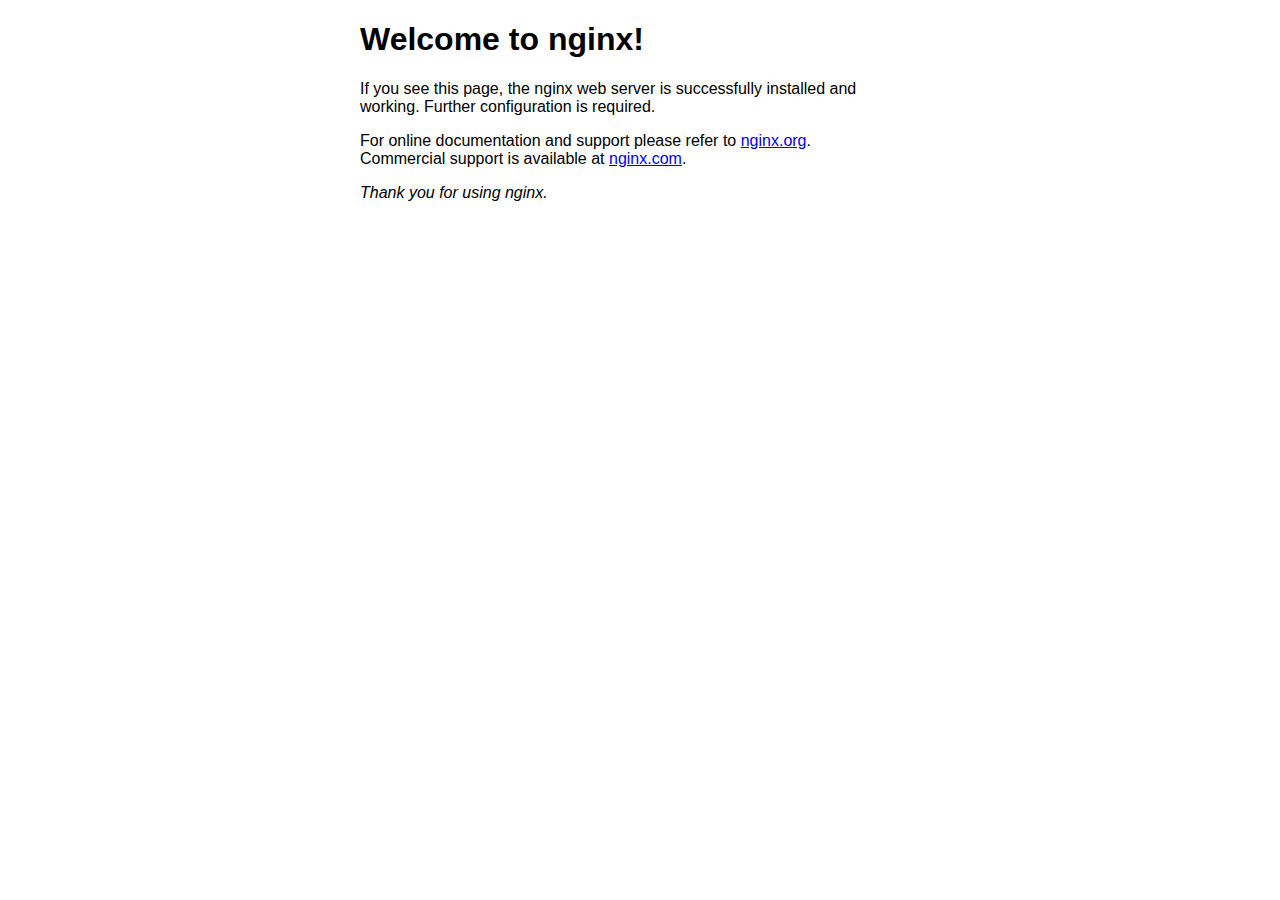
<file: nginx/html/index.html>
<!DOCTYPE html>
<html>
<head>
<title>Welcome to nginx!</title>
<style>
    body {
        width: 35em;
        margin: 0 auto;
        font-family: Tahoma, Verdana, Arial, sans-serif;
    }
</style>
</head>
<body>
<h1>Welcome to nginx!</h1>
<p>If you see this page, the nginx web server is successfully installed and
working. Further configuration is required.</p>

<p>For online documentation and support please refer to
<a href="http://nginx.org/">nginx.org</a>.<br/>
Commercial support is available at
<a href="http://nginx.com/">nginx.com</a>.</p>

<p><em>Thank you for using nginx.</em></p>
</body>
</html>
</file>
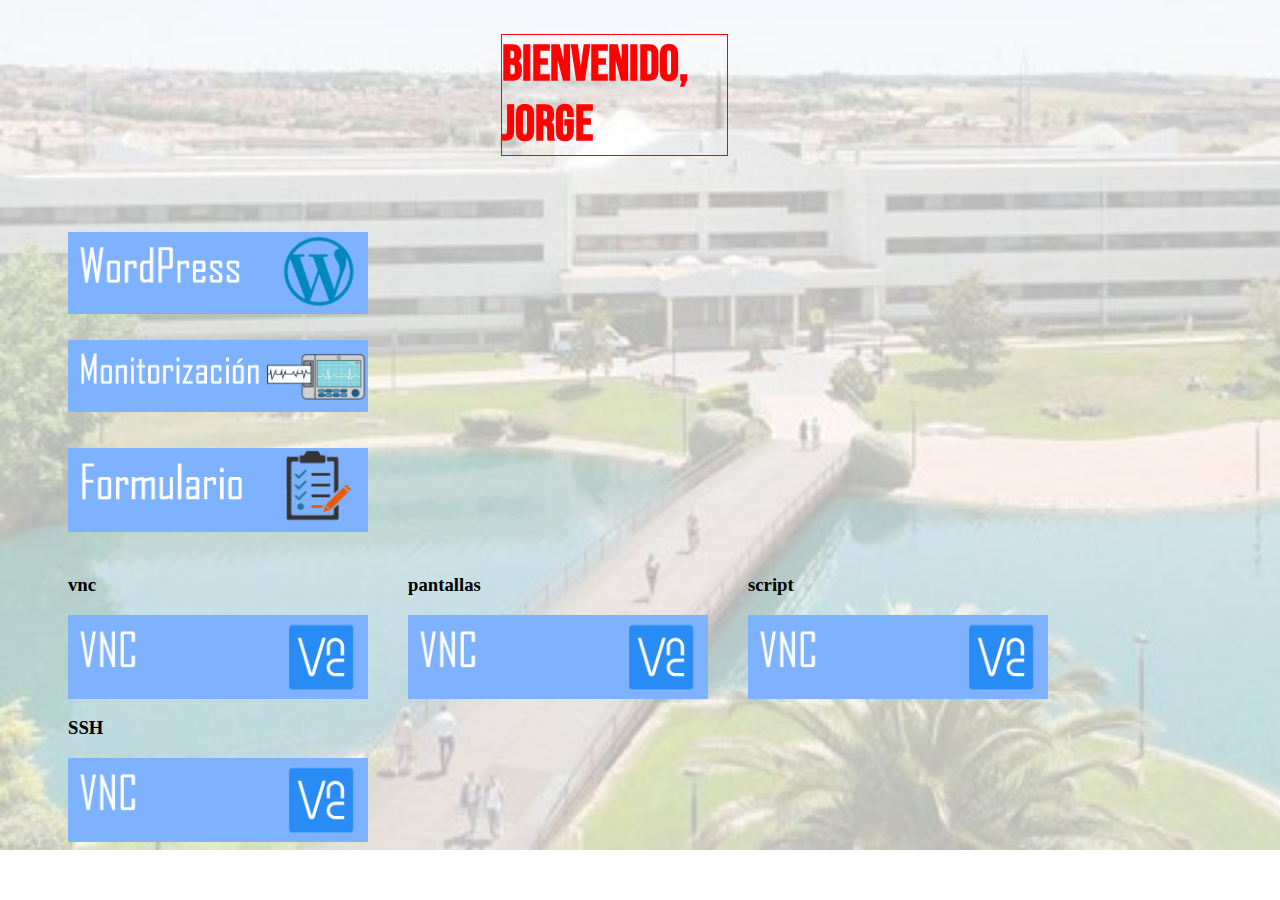
<file: nginx/www/index.html>
<!DOCTYPE html>
<html lang="es">

<head>
    <meta charset="UTF-8">
    <link rel="stylesheet" type="text/css" href="style.css">
    <link rel="preconnect" href="https://fonts.googleapis.com">
    <link rel="preconnect" href="https://fonts.gstatic.com" crossorigin>
    <link href="https://fonts.googleapis.com/css2?family=Bebas+Neue&display=swap" rel="stylesheet">
    <h1>Bienvenido, Jorge</h1>
</head>

<body>
    <div>
        <ul class="galeria">
            <li>
                <a href="http://192.168.1.53:8080/wp-admin/"><img src="img/Foto1.PNG"></a>
            </li>
            <br>
            <br>
            <br>
            <br>
            <br>
            <br>
            <li>
                <a href="http://192.168.1.50:61208/"><img src="img/Foto2.PNG"></a>
            </li>
            <br>
            <br>
            <br>
            <br>
            <br>
            <br>
            <li>
                <a href="#"><img src="img/Foto3.PNG"></a>
            </li>
            <br>
            <br>
            <br>
            <br>
            <br>
            <br>
            <li>
                <h3>vnc</h3>
                <a href="./vnc.html"><img src="img/Foto4.PNG"></a>
            </li>

            <li>
                <h3>pantallas</h3>
                <a href="./pantalllas.html"><img src="img/Foto4.PNG"></a>
            </li>
            <li>
                <h3>script</h3>
                <a href="./script.php"><img src="img/Foto4.PNG"></a>
            </li>
            <li>
                <h3>SSH</h3>
                <a href="./ssh.html"><img src="img/Foto4.PNG"></a>
            </li>
            
        </ul>
        <br>
        <br>
        <br>
        <br>
        <br>
        <br>

    </div>
</body>

</html>
</file>
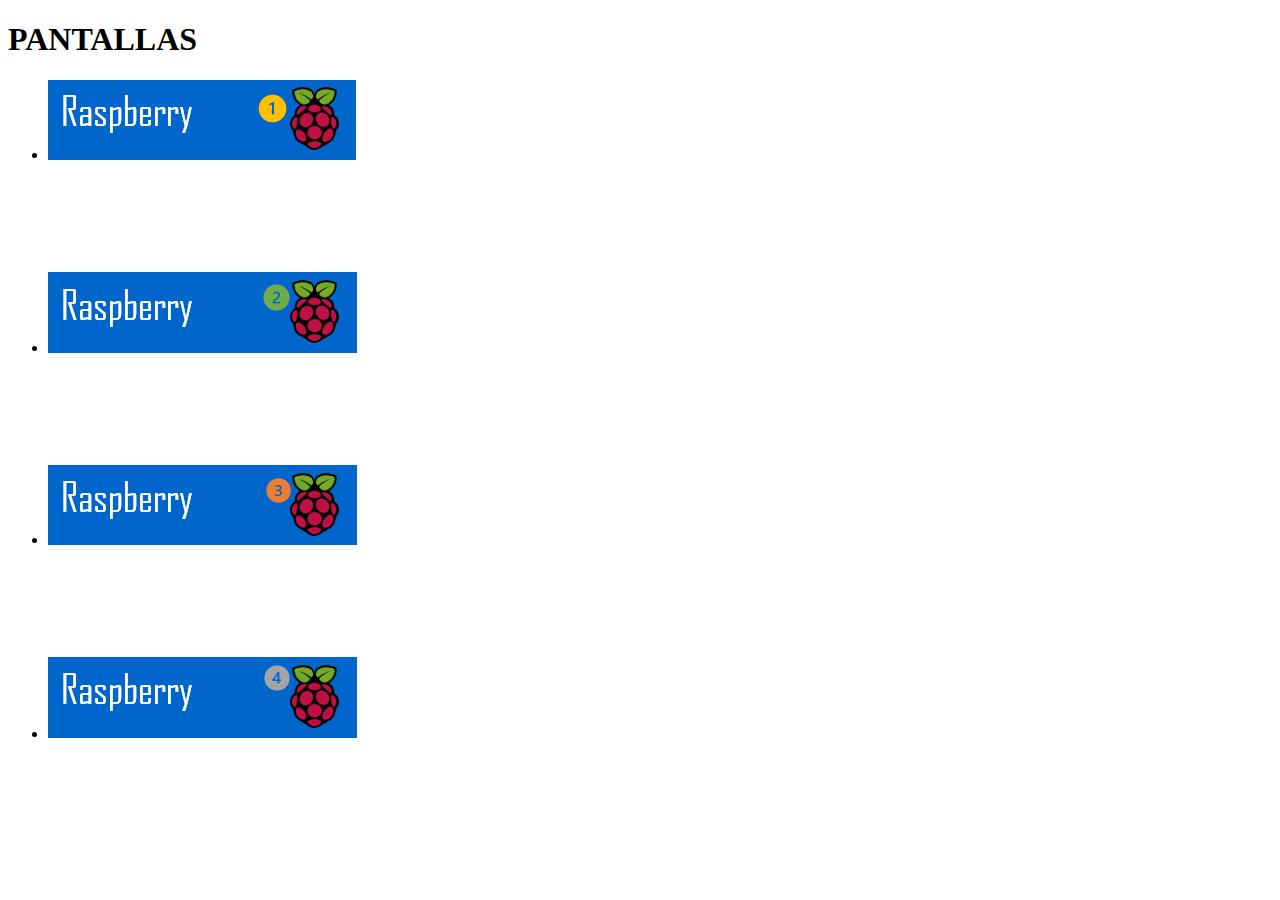
<file: nginx/www/pantalllas.html>
<!DOCTYPE html>
<html lang="es">
<h1>PANTALLAS</h1>
<ul class="galeria_2">
    <li>
        <a href="http://192.168.1.53:8080/foyer/ejemplo1-pantalla/"><img src="img/Foto11.PNG"></a>
    </li>
    <br>
    <br>
    <br>
    <br>
    <br>
    <br>
    <li>
        <a href="#"><img src="img/Foto22.PNG"></a>
    </li>
    <br>
    <br>
    <br>
    <br>
    <br>
    <br>
    <li>
        <a href="#"><img src="img/Foto33.PNG"></a>
    </li>
    <br>
    <br>
    <br>
    <br>
    <br>
    <br>
    <li>
        <a href="#"><img src="img/Foto44.PNG"></a>
    </li>
</ul>

</html>
</file>
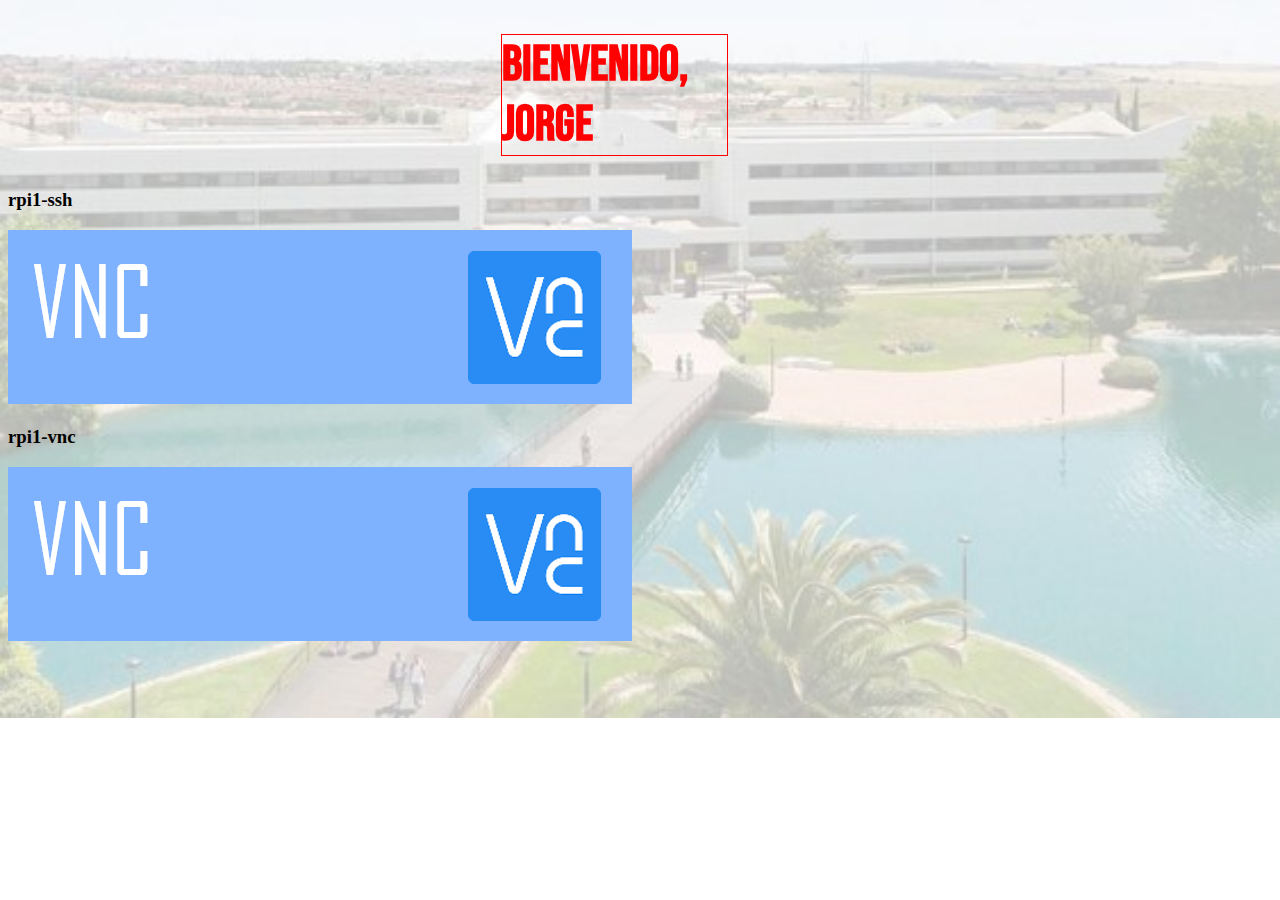
<file: nginx/www/ssh.html>
<!DOCTYPE html>
<html lang="es">

<head>
    <meta charset="UTF-8">
    <link rel="stylesheet" type="text/css" href="style.css">
    <link rel="preconnect" href="https://fonts.googleapis.com">
    <link rel="preconnect" href="https://fonts.gstatic.com" crossorigin>
    <link href="https://fonts.googleapis.com/css2?family=Bebas+Neue&display=swap" rel="stylesheet">
    <h1>Bienvenido, Jorge</h1>
</head>

<body>
    <li>
        <h3>rpi1-ssh</h3>
        <a href="http://192.168.1.53:6060/guacamole/#/client/MgBjAHBvc3RncmVzcWw="><img src="img/Foto4.PNG"></a>
    </li>
    <li>
        <h3>rpi1-vnc</h3> <!-- lo pongo temporalmente aqui, luego habra que moverlo a la carpeta de vnc -->
        <a href="http://192.168.1.53:6060/guacamole/#/client/MQBjAHBvc3RncmVzcWw="><img src="img/Foto4.PNG"></a>
    </li>
</body>

</html>
</file>
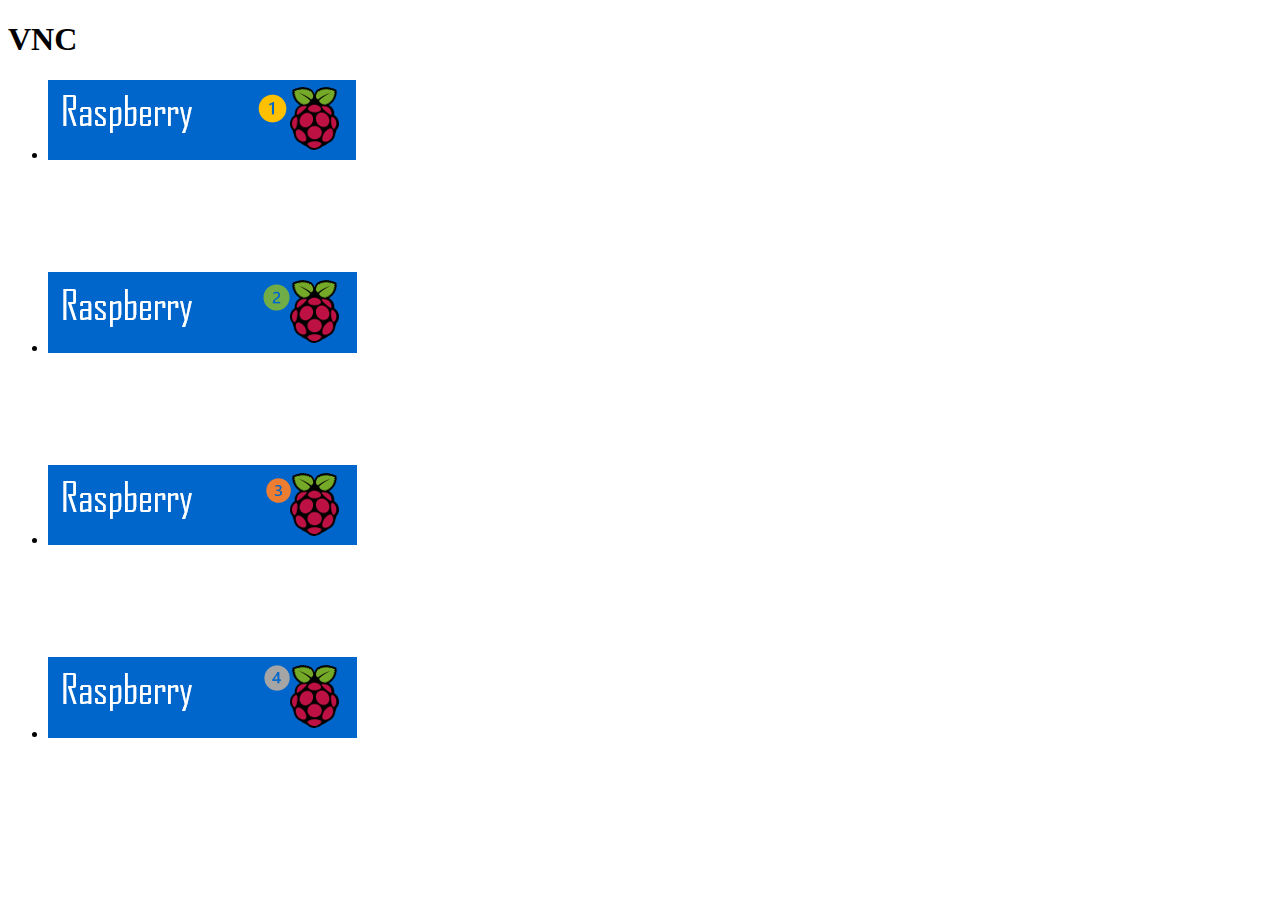
<file: nginx/www/vnc.html>
<!DOCTYPE html>
<html lang="es">
<h1>VNC</h1>
<ul class="galeria_2">
    <li>
        <a href="http://192.168.1.53:6080/vnc.html"><img src="img/Foto11.PNG"></a>
    </li>
    <br>
    <br>
    <br>
    <br>
    <br>
    <br>
    <li>
        <a href="#"><img src="img/Foto22.PNG"></a>
    </li>
    <br>
    <br>
    <br>
    <br>
    <br>
    <br>
    <li>
        <a href="#"><img src="img/Foto33.PNG"></a>
    </li>
    <br>
    <br>
    <br>
    <br>
    <br>
    <br>
    <li>
        <a href="#"><img src="img/Foto44.PNG"></a>
    </li>
</ul>

</html>
</file>
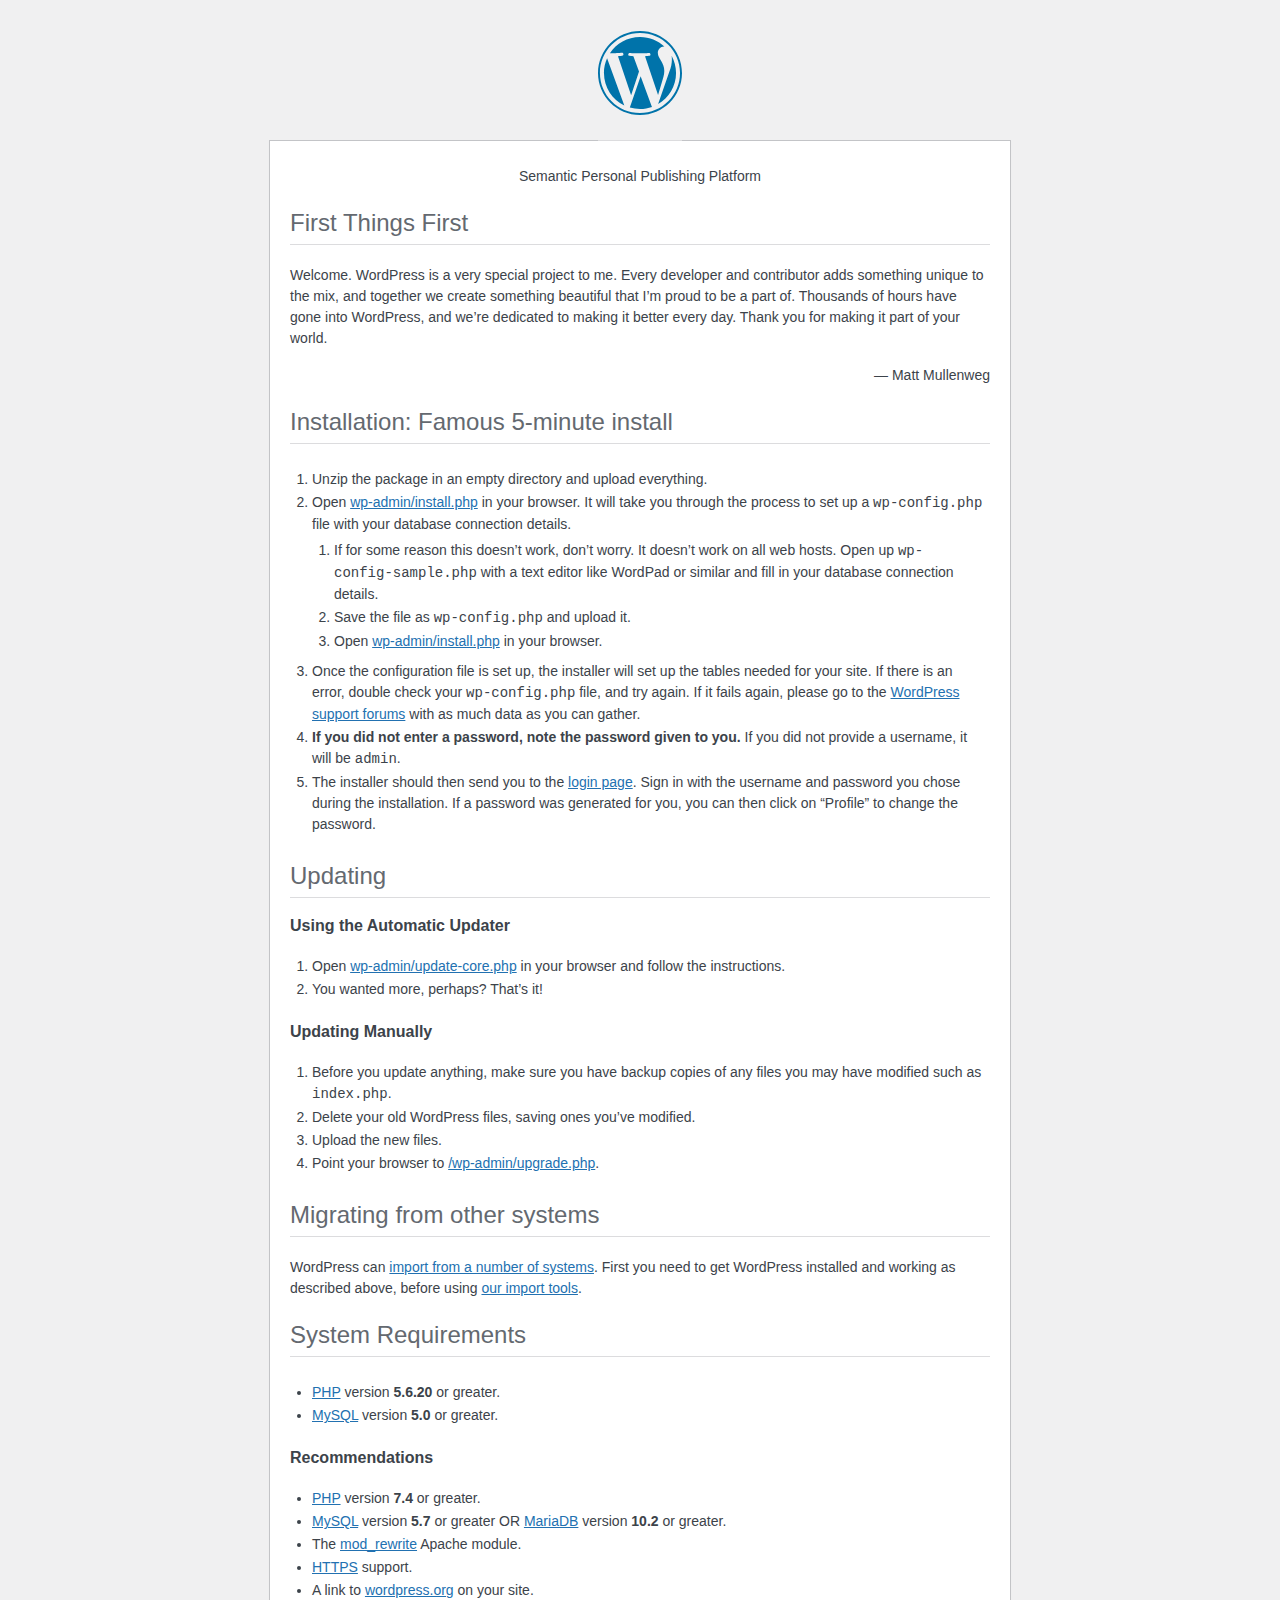
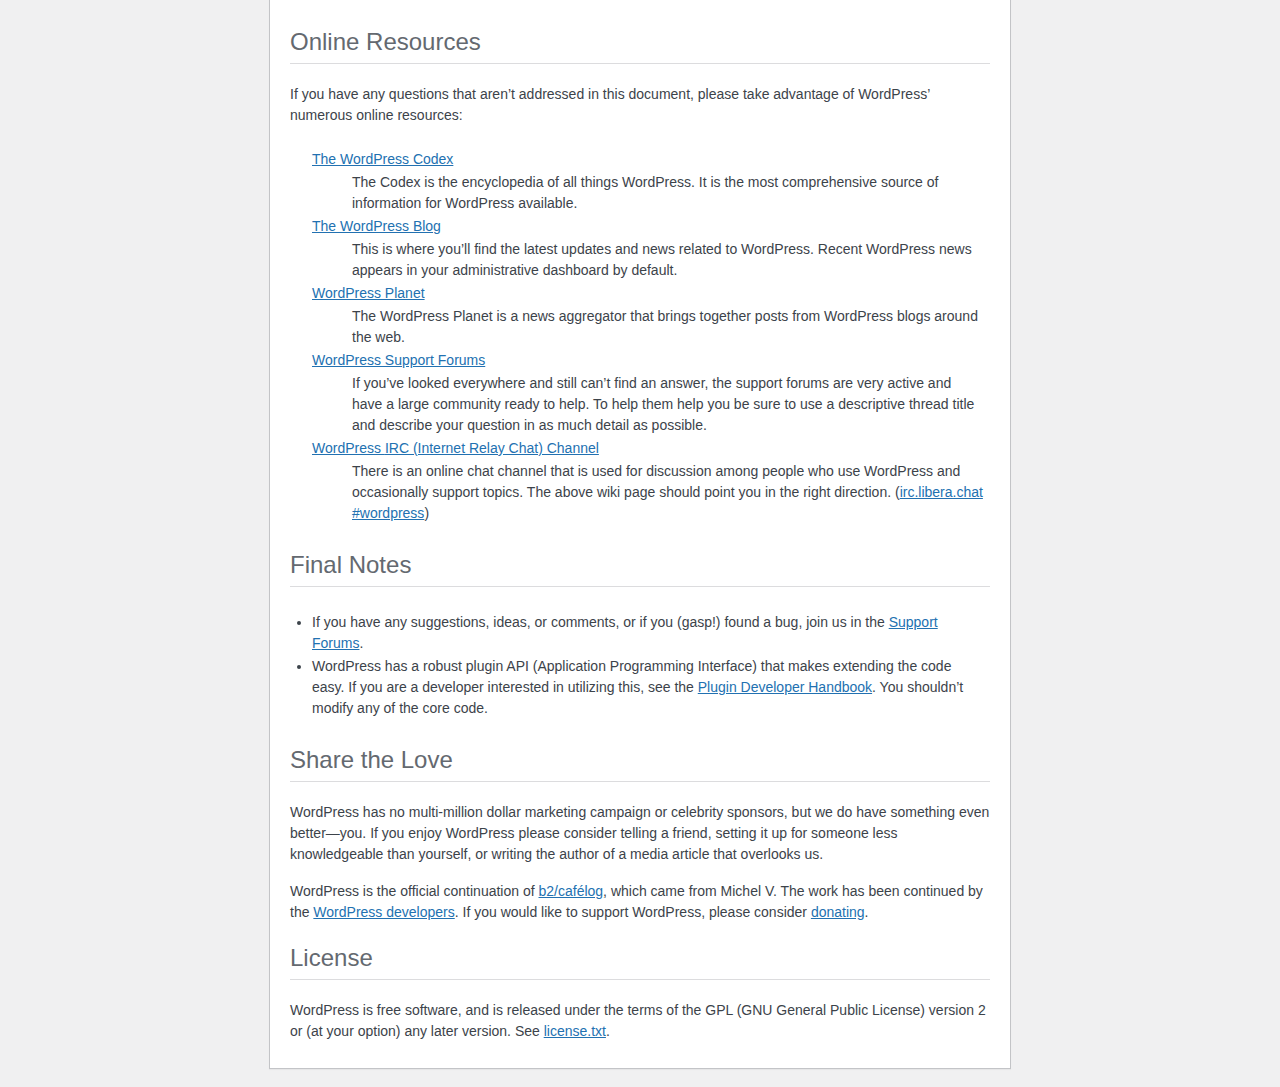
<file: docker-ct/wordpress-mdb-pma/carpetacontenedora/readme.html>
<!DOCTYPE html>
<html lang="en">
<head>
	<meta name="viewport" content="width=device-width" />
	<meta http-equiv="Content-Type" content="text/html; charset=utf-8" />
	<title>WordPress &#8250; ReadMe</title>
	<link rel="stylesheet" href="wp-admin/css/install.css?ver=20100228" type="text/css" />
</head>
<body>
<h1 id="logo">
	<a href="https://wordpress.org/"><img alt="WordPress" src="wp-admin/images/wordpress-logo.png" /></a>
</h1>
<p style="text-align: center">Semantic Personal Publishing Platform</p>

<h2>First Things First</h2>
<p>Welcome. WordPress is a very special project to me. Every developer and contributor adds something unique to the mix, and together we create something beautiful that I&#8217;m proud to be a part of. Thousands of hours have gone into WordPress, and we&#8217;re dedicated to making it better every day. Thank you for making it part of your world.</p>
<p style="text-align: right">&#8212; Matt Mullenweg</p>

<h2>Installation: Famous 5-minute install</h2>
<ol>
	<li>Unzip the package in an empty directory and upload everything.</li>
	<li>Open <span class="file"><a href="wp-admin/install.php">wp-admin/install.php</a></span> in your browser. It will take you through the process to set up a <code>wp-config.php</code> file with your database connection details.
		<ol>
			<li>If for some reason this doesn&#8217;t work, don&#8217;t worry. It doesn&#8217;t work on all web hosts. Open up <code>wp-config-sample.php</code> with a text editor like WordPad or similar and fill in your database connection details.</li>
			<li>Save the file as <code>wp-config.php</code> and upload it.</li>
			<li>Open <span class="file"><a href="wp-admin/install.php">wp-admin/install.php</a></span> in your browser.</li>
		</ol>
	</li>
	<li>Once the configuration file is set up, the installer will set up the tables needed for your site. If there is an error, double check your <code>wp-config.php</code> file, and try again. If it fails again, please go to the <a href="https://wordpress.org/support/forums/">WordPress support forums</a> with as much data as you can gather.</li>
	<li><strong>If you did not enter a password, note the password given to you.</strong> If you did not provide a username, it will be <code>admin</code>.</li>
	<li>The installer should then send you to the <a href="wp-login.php">login page</a>. Sign in with the username and password you chose during the installation. If a password was generated for you, you can then click on &#8220;Profile&#8221; to change the password.</li>
</ol>

<h2>Updating</h2>
<h3>Using the Automatic Updater</h3>
<ol>
	<li>Open <span class="file"><a href="wp-admin/update-core.php">wp-admin/update-core.php</a></span> in your browser and follow the instructions.</li>
	<li>You wanted more, perhaps? That&#8217;s it!</li>
</ol>

<h3>Updating Manually</h3>
<ol>
	<li>Before you update anything, make sure you have backup copies of any files you may have modified such as <code>index.php</code>.</li>
	<li>Delete your old WordPress files, saving ones you&#8217;ve modified.</li>
	<li>Upload the new files.</li>
	<li>Point your browser to <span class="file"><a href="wp-admin/upgrade.php">/wp-admin/upgrade.php</a>.</span></li>
</ol>

<h2>Migrating from other systems</h2>
<p>WordPress can <a href="https://wordpress.org/support/article/importing-content/">import from a number of systems</a>. First you need to get WordPress installed and working as described above, before using <a href="wp-admin/import.php">our import tools</a>.</p>

<h2>System Requirements</h2>
<ul>
	<li><a href="https://secure.php.net/">PHP</a> version <strong>5.6.20</strong> or greater.</li>
	<li><a href="https://www.mysql.com/">MySQL</a> version <strong>5.0</strong> or greater.</li>
</ul>

<h3>Recommendations</h3>
<ul>
	<li><a href="https://secure.php.net/">PHP</a> version <strong>7.4</strong> or greater.</li>
	<li><a href="https://www.mysql.com/">MySQL</a> version <strong>5.7</strong> or greater OR <a href="https://mariadb.org/">MariaDB</a> version <strong>10.2</strong> or greater.</li>
	<li>The <a href="https://httpd.apache.org/docs/2.2/mod/mod_rewrite.html">mod_rewrite</a> Apache module.</li>
	<li><a href="https://wordpress.org/news/2016/12/moving-toward-ssl/">HTTPS</a> support.</li>
	<li>A link to <a href="https://wordpress.org/">wordpress.org</a> on your site.</li>
</ul>

<h2>Online Resources</h2>
<p>If you have any questions that aren&#8217;t addressed in this document, please take advantage of WordPress&#8217; numerous online resources:</p>
<dl>
	<dt><a href="https://codex.wordpress.org/">The WordPress Codex</a></dt>
		<dd>The Codex is the encyclopedia of all things WordPress. It is the most comprehensive source of information for WordPress available.</dd>
	<dt><a href="https://wordpress.org/news/">The WordPress Blog</a></dt>
		<dd>This is where you&#8217;ll find the latest updates and news related to WordPress. Recent WordPress news appears in your administrative dashboard by default.</dd>
	<dt><a href="https://planet.wordpress.org/">WordPress Planet</a></dt>
		<dd>The WordPress Planet is a news aggregator that brings together posts from WordPress blogs around the web.</dd>
	<dt><a href="https://wordpress.org/support/forums/">WordPress Support Forums</a></dt>
		<dd>If you&#8217;ve looked everywhere and still can&#8217;t find an answer, the support forums are very active and have a large community ready to help. To help them help you be sure to use a descriptive thread title and describe your question in as much detail as possible.</dd>
	<dt><a href="https://make.wordpress.org/support/handbook/appendix/other-support-locations/introduction-to-irc/">WordPress <abbr>IRC</abbr> (Internet Relay Chat) Channel</a></dt>
		<dd>There is an online chat channel that is used for discussion among people who use WordPress and occasionally support topics. The above wiki page should point you in the right direction. (<a href="https://web.libera.chat/#wordpress">irc.libera.chat #wordpress</a>)</dd>
</dl>

<h2>Final Notes</h2>
<ul>
	<li>If you have any suggestions, ideas, or comments, or if you (gasp!) found a bug, join us in the <a href="https://wordpress.org/support/forums/">Support Forums</a>.</li>
	<li>WordPress has a robust plugin <abbr>API</abbr> (Application Programming Interface) that makes extending the code easy. If you are a developer interested in utilizing this, see the <a href="https://developer.wordpress.org/plugins/">Plugin Developer Handbook</a>. You shouldn&#8217;t modify any of the core code.</li>
</ul>

<h2>Share the Love</h2>
<p>WordPress has no multi-million dollar marketing campaign or celebrity sponsors, but we do have something even better&#8212;you. If you enjoy WordPress please consider telling a friend, setting it up for someone less knowledgeable than yourself, or writing the author of a media article that overlooks us.</p>

<p>WordPress is the official continuation of <a href="http://cafelog.com/">b2/caf&#233;log</a>, which came from Michel V. The work has been continued by the <a href="https://wordpress.org/about/">WordPress developers</a>. If you would like to support WordPress, please consider <a href="https://wordpress.org/donate/">donating</a>.</p>

<h2>License</h2>
<p>WordPress is free software, and is released under the terms of the <abbr>GPL</abbr> (GNU General Public License) version 2 or (at your option) any later version. See <a href="license.txt">license.txt</a>.</p>

</body>
</html>
</file>
<file: nginx/www/style.css>
body{
    background-image:url(./img/font.jpg);
    background-repeat: no-repeat;
    background-size:cover;
}
ul.galeria li{
    float:left;
    margin:0 20px ;
    list-style: none;
}

ul.galeria li a img{
    float: left;
    width: 300px;
}
ul.galeria li a:hover img{
    transform: scale(1.5);
    box-shadow:4px 4px 10px  rgb(245, 245, 245);
}
div{
    margin-top: 60px;
    align-content: center;
}
h1{
    font-family: 'Bebas Neue', cursive;
    font-size: 50px;
    color: rgb(255, 1, 1);
    border: 1px solid;
    margin-left: 39%;
    margin-right: 43%;
    object-position: center;

}

ul.galeria_2 li{
    float:left;
    margin:0 60px ;
    list-style: none;
}

ul.galeria_2 li a img{
    float: left;
    width: 300px;
}
ul.galeria_2 li a:hover img{
    transform: scale(1.5);
    box-shadow:4px 4px 10px  rgb(245, 245, 245);
}
</file>
<file: docker-ct/wordpress-mdb-pma/carpetacontenedora/wp-admin/css/install.css>
html {
	background: #f0f0f1;
	margin: 0 20px;
}

body {
	background: #fff;
	border: 1px solid #c3c4c7;
	color: #3c434a;
	font-family: -apple-system, BlinkMacSystemFont, "Segoe UI", Roboto, Oxygen-Sans, Ubuntu, Cantarell, "Helvetica Neue", sans-serif;
	margin: 140px auto 25px;
	padding: 20px 20px 10px;
	max-width: 700px;
	-webkit-font-smoothing: subpixel-antialiased;
	box-shadow: 0 1px 1px rgba(0, 0, 0, 0.04);
}

a {
	color: #2271b1;
}

a:hover,
a:active {
	color: #135e96;
}

a:focus {
	color: #043959;
	box-shadow:
		0 0 0 1px #4f94d4,
		0 0 2px 1px rgba(79, 148, 212, 0.8);
}

h1, h2 {
	border-bottom: 1px solid #dcdcde;
	clear: both;
	color: #646970;
	font-size: 24px;
	padding: 0 0 7px;
	font-weight: 400;
}

h3 {
	font-size: 16px;
}

p, li, dd, dt {
	padding-bottom: 2px;
	font-size: 14px;
	line-height: 1.5;
}

code, .code {
	font-family: Consolas, Monaco, monospace;
}

ul, ol, dl {
	padding: 5px 5px 5px 22px;
}

a img {
	border: 0
}
abbr {
	border: 0;
	font-variant: normal;
}

fieldset {
	border: 0;
	padding: 0;
	margin: 0;
}

label {
	cursor: pointer;
}

#logo {
	margin: -130px auto 25px;
	padding: 0 0 25px;
	width: 84px;
	height: 84px;
	overflow: hidden;
	background-image: url(../images/w-logo-blue.png?ver=20131202);
	background-image: none, url(../images/wordpress-logo.svg?ver=20131107);
	background-size: 84px;
	background-position: center top;
	background-repeat: no-repeat;
	color: #3c434a; /* same as login.css */
	font-size: 20px;
	font-weight: 400;
	line-height: 1.3em;
	text-decoration: none;
	text-align: center;
	text-indent: -9999px;
	outline: none;
}

.step {
	margin: 20px 0 15px;
}
.step, th {
	text-align: left;
	padding: 0;
}
.language-chooser.wp-core-ui .step .button.button-large {
	font-size: 14px;
}
textarea {
	border: 1px solid #dcdcde;
	font-family: -apple-system, BlinkMacSystemFont, "Segoe UI", Roboto, Oxygen-Sans, Ubuntu, Cantarell, "Helvetica Neue", sans-serif;
	width: 100%;
	box-sizing: border-box;
}

.form-table {
	border-collapse: collapse;
	margin-top: 1em;
	width: 100%;
}

.form-table td {
	margin-bottom: 9px;
	padding: 10px 20px 10px 0;
	font-size: 14px;
	vertical-align: top
}

.form-table th {
	font-size: 14px;
	text-align: left;
	padding: 10px 20px 10px 0;
	width: 140px;
	vertical-align: top;
}

.form-table code {
	line-height: 1.28571428;
	font-size: 14px;
}

.form-table p {
	margin: 4px 0 0;
	font-size: 11px;
}

.form-table input {
	line-height: 1.33333333;
	font-size: 15px;
	padding: 3px 5px;
}

input,
submit {
	font-family: -apple-system, BlinkMacSystemFont, "Segoe UI", Roboto, Oxygen-Sans, Ubuntu, Cantarell, "Helvetica Neue", sans-serif;
}

.form-table input[type=text],
.form-table input[type=email],
.form-table input[type=url],
.form-table input[type=password],
#pass-strength-result {
	width: 218px;
}

.form-table th p {
	font-weight: 400;
}

.form-table.install-success th,
.form-table.install-success td {
	vertical-align: middle;
	padding: 16px 20px 16px 0;
}

.form-table.install-success td p {
	margin: 0;
	font-size: 14px;
}

.form-table.install-success td code {
	margin: 0;
	font-size: 18px;
}

#error-page {
	margin-top: 50px;
}

#error-page p {
	font-size: 14px;
	line-height: 1.28571428;
	margin: 25px 0 20px;
}

#error-page code, .code {
	font-family: Consolas, Monaco, monospace;
}

.message {
	border-left: 4px solid #d63638;
	padding: .7em .6em;
	background-color: #fcf0f1;
}

/* rtl:ignore */
#dbname,
#uname,
#pwd,
#dbhost,
#prefix,
#user_login,
#admin_email,
#pass1,
#pass2 {
	direction: ltr;
}


/* localization */
body.rtl,
.rtl textarea,
.rtl input,
.rtl submit {
	font-family: Tahoma, sans-serif;
}

:lang(he-il) body.rtl,
:lang(he-il) .rtl textarea,
:lang(he-il) .rtl input,
:lang(he-il) .rtl submit {
	font-family: Arial, sans-serif;
}

@media only screen and (max-width: 799px) {
	body {
		margin-top: 115px;
	}
	#logo a {
		margin: -125px auto 30px;
	}
}

@media screen and (max-width: 782px) {

	.form-table {
		margin-top: 0;
	}

	.form-table th,
	.form-table td {
		display: block;
		width: auto;
		vertical-align: middle;
	}

	.form-table th {
		padding: 20px 0 0;
	}

	.form-table td {
		padding: 5px 0;
		border: 0;
		margin: 0;
	}

	textarea,
	input {
		font-size: 16px;
	}

	.form-table td input[type="text"],
	.form-table td input[type="email"],
	.form-table td input[type="url"],
	.form-table td input[type="password"],
	.form-table td select,
	.form-table td textarea,
	.form-table span.description {
		width: 100%;
		font-size: 16px;
		line-height: 1.5;
		padding: 7px 10px;
		display: block;
		max-width: none;
		box-sizing: border-box;
	}

	.wp-pwd #pass1 {
		padding-right: 50px;
	}

	.wp-pwd .button.wp-hide-pw {
		right: 0;
	}

	#pass-strength-result {
		width: 100%;
	}
}

body.language-chooser {
	max-width: 300px;
}

.language-chooser select {
	padding: 8px;
	width: 100%;
	display: block;
	border: 1px solid #dcdcde;
	background: #fff;
	color: #2c3338;
	font-size: 16px;
	font-family: Arial, sans-serif;
	font-weight: 400;
}

.language-chooser select:focus {
	color: #2c3338;
}

.language-chooser select option:hover,
.language-chooser select option:focus {
	color: #0a4b78;
}

.language-chooser .step {
	text-align: right;
}

.screen-reader-input,
.screen-reader-text {
	border: 0;
	clip: rect(1px, 1px, 1px, 1px);
	-webkit-clip-path: inset(50%);
	clip-path: inset(50%);
	height: 1px;
	margin: -1px;
	overflow: hidden;
	padding: 0;
	position: absolute;
	width: 1px;
	word-wrap: normal !important;
}

.spinner {
	background: url(../images/spinner.gif) no-repeat;
	background-size: 20px 20px;
	visibility: hidden;
	opacity: 0.7;
	filter: alpha(opacity=70);
	width: 20px;
	height: 20px;
	margin: 2px 5px 0;
}

.step .spinner {
	display: inline-block;
	vertical-align: middle;
	margin-right: 15px;
}

.button.hide-if-no-js,
.hide-if-no-js {
	display: none;
}

/**
 * HiDPI Displays
 */
@media print,
  (-webkit-min-device-pixel-ratio: 1.25),
  (min-resolution: 120dpi) {

	.spinner {
		background-image: url(../images/spinner-2x.gif);
	}

}
</file>
